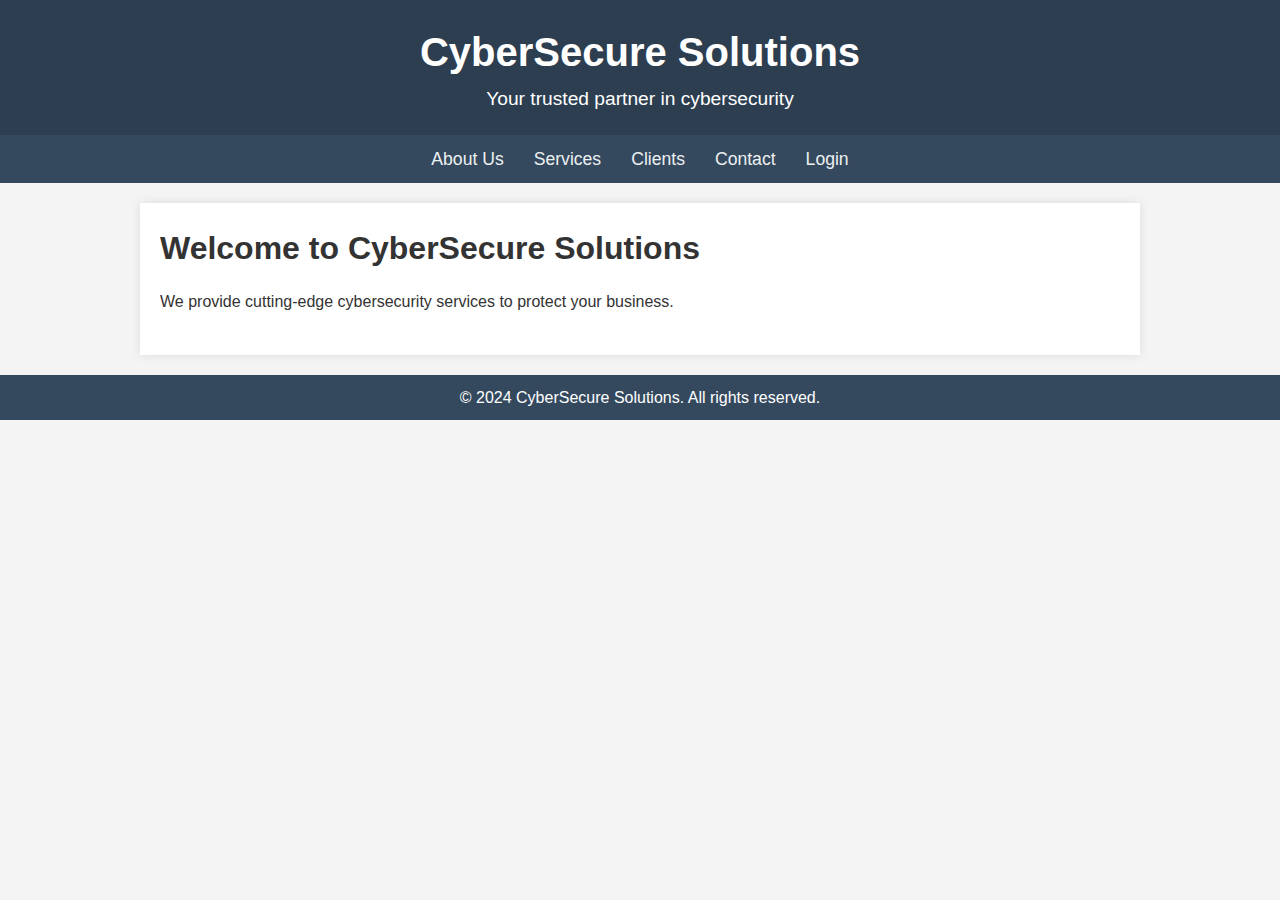
<file: HoneyPot/HoneyPotPage/index.html>
<!DOCTYPE html>
<html lang="en">
<head>
    <meta charset="UTF-8">
    <meta name="viewport" content="width=device-width, initial-scale=1.0">
    <title>CyberSecure Solutions</title>
    <link rel="stylesheet" href="styles.css">
</head>
<body>
    <header>
        <h1>CyberSecure Solutions</h1>
        <p>Your trusted partner in cybersecurity</p>
    </header>

    <nav>
        <ul>
            <li><a href="about.html">About Us</a></li>
            <li><a href="services.html">Services</a></li>
            <li><a href="clients.html">Clients</a></li>
            <li><a href="contact.html">Contact</a></li>
            <li><a href="login.php">Login</a></li>
        </ul>
    </nav>

    <main>
        <section>
            <h2>Welcome to CyberSecure Solutions</h2>
            <p>We provide cutting-edge cybersecurity services to protect your business.</p>
        </section>
    </main>

    <footer>
        <p>&copy; 2024 CyberSecure Solutions. All rights reserved.</p>
    </footer>
</body>
</html>
</file>
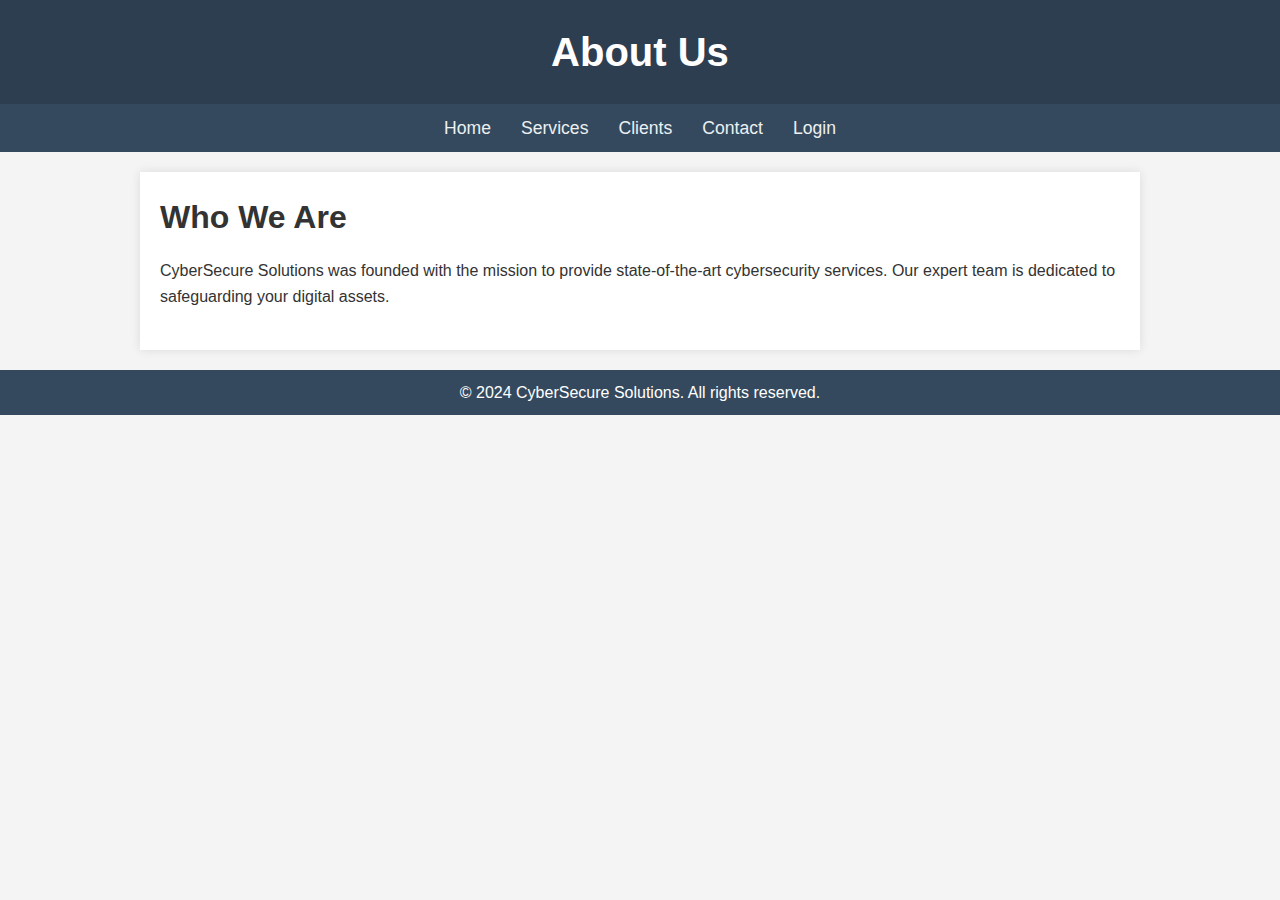
<file: HoneyPot/HoneyPotPage/about.html>
<!DOCTYPE html>
<html lang="en">
<head>
    <meta charset="UTF-8">
    <meta name="viewport" content="width=device-width, initial-scale=1.0">
    <title>About Us - CyberSecure Solutions</title>
    <link rel="stylesheet" href="styles.css">
</head>
<body>
    <header>
        <h1>About Us</h1>
    </header>

    <nav>
        <ul>
            <li><a href="index.html">Home</a></li>
            <li><a href="services.html">Services</a></li>
            <li><a href="clients.html">Clients</a></li>
            <li><a href="contact.html">Contact</a></li>
            <li><a href="login.php">Login</a></li>
        </ul>
    </nav>

    <main>
        <section>
            <h2>Who We Are</h2>
            <p>CyberSecure Solutions was founded with the mission to provide state-of-the-art cybersecurity services. Our expert team is dedicated to safeguarding your digital assets.</p>
        </section>
    </main>

    <footer>
        <p>&copy; 2024 CyberSecure Solutions. All rights reserved.</p>
    </footer>
</body>
</html>
</file>
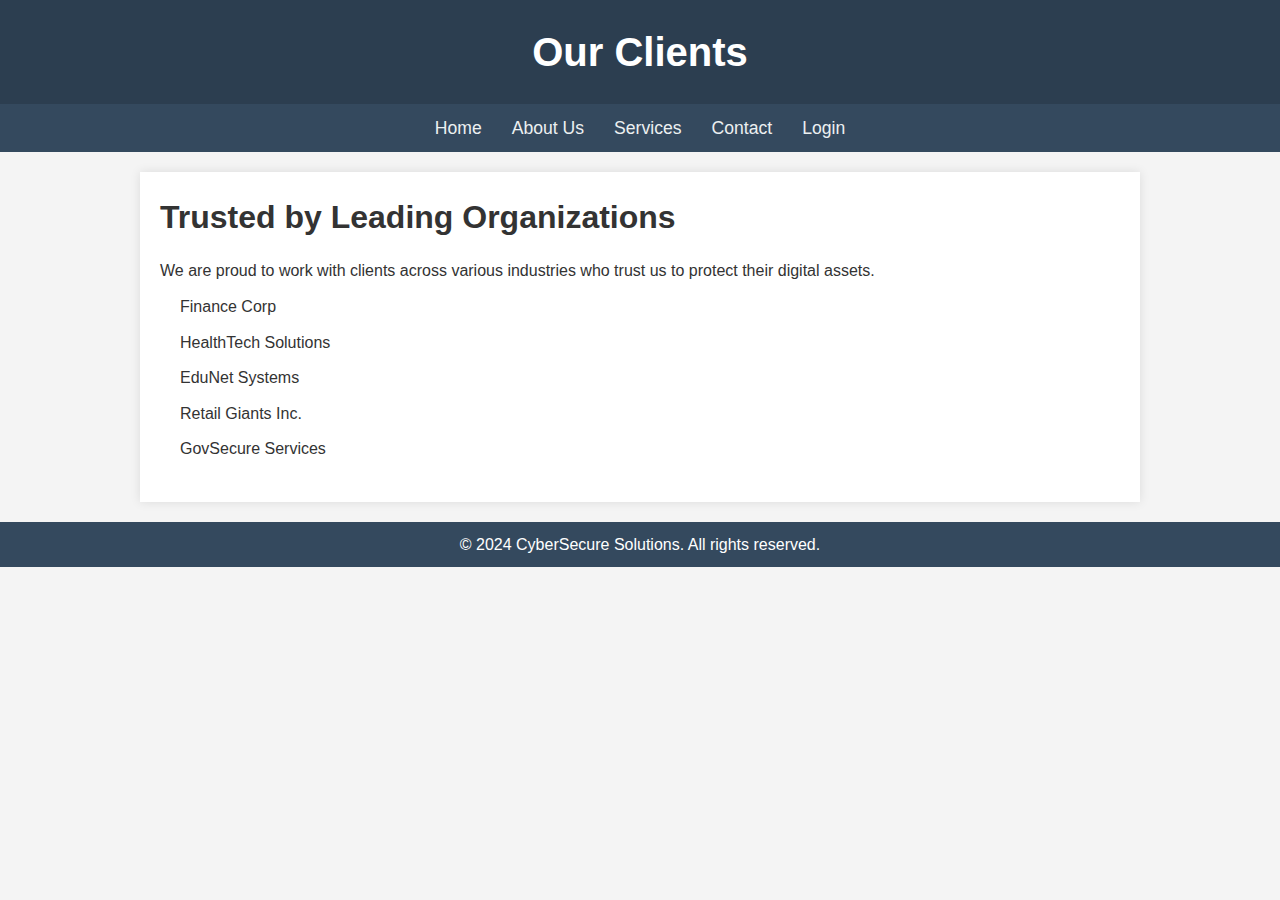
<file: HoneyPot/HoneyPotPage/clients.html>
<!DOCTYPE html>
<html lang="en">
<head>
    <meta charset="UTF-8">
    <meta name="viewport" content="width=device-width, initial-scale=1.0">
    <title>Our Clients - CyberSecure Solutions</title>
    <link rel="stylesheet" href="styles.css">
</head>
<body>
    <header>
        <h1>Our Clients</h1>
    </header>

    <nav>
        <ul>
            <li><a href="index.html">Home</a></li>
            <li><a href="about.html">About Us</a></li>
            <li><a href="services.html">Services</a></li>
            <li><a href="contact.html">Contact</a></li>
            <li><a href="login.php">Login</a></li>
        </ul>
    </nav>

    <main>
        <section>
            <h2>Trusted by Leading Organizations</h2>
            <p>We are proud to work with clients across various industries who trust us to protect their digital assets.</p>
            <ul>
                <li>Finance Corp</li>
                <li>HealthTech Solutions</li>
                <li>EduNet Systems</li>
                <li>Retail Giants Inc.</li>
                <li>GovSecure Services</li>
            </ul>
        </section>
    </main>

    <footer>
        <p>&copy; 2024 CyberSecure Solutions. All rights reserved.</p>
    </footer>
</body>
</html>
</file>
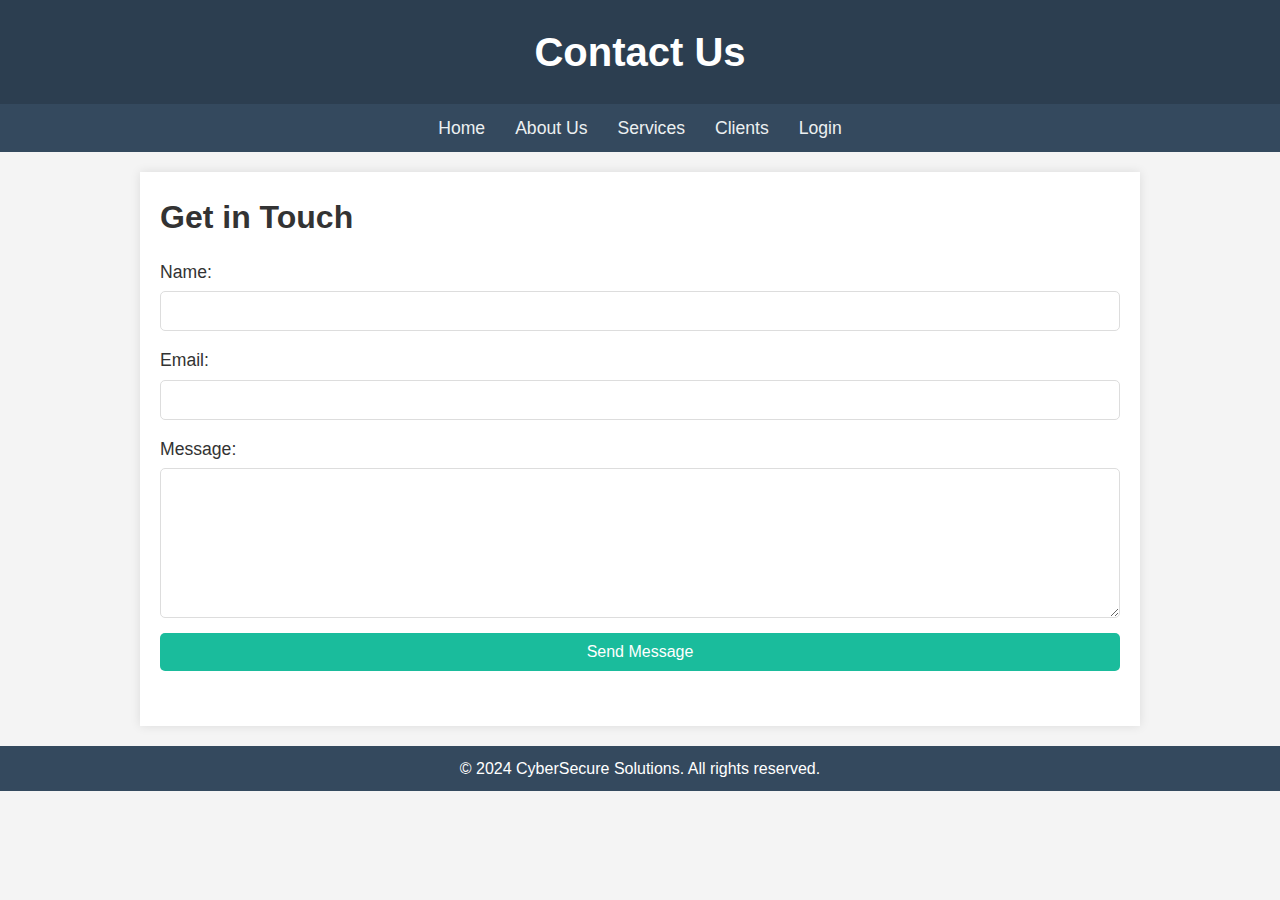
<file: HoneyPot/HoneyPotPage/contact.html>
<!DOCTYPE html>
<html lang="en">
<head>
    <meta charset="UTF-8">
    <meta name="viewport" content="width=device-width, initial-scale=1.0">
    <title>Contact Us - CyberSecure Solutions</title>
    <link rel="stylesheet" href="styles.css">
</head>
<body>
    <header>
        <h1>Contact Us</h1>
    </header>

    <nav>
        <ul>
            <li><a href="index.html">Home</a></li>
            <li><a href="about.html">About Us</a></li>
            <li><a href="services.html">Services</a></li>
            <li><a href="clients.html">Clients</a></li>
            <li><a href="login.php">Login</a></li>
        </ul>
    </nav>

    <main>
        <section>
            <h2>Get in Touch</h2>
            <form action="contact_submit.php" method="POST">
                <label for="name">Name:</label>
                <input type="text" id="name" name="name" required>

                <label for="email">Email:</label>
                <input type="email" id="email" name="email" required>

                <label for="message">Message:</label>
                <textarea id="message" name="message" required></textarea>

                <button type="submit">Send Message</button>
            </form>
        </section>
    </main>

    <footer>
        <p>&copy; 2024 CyberSecure Solutions. All rights reserved.</p>
    </footer>
</body>
</html>
</file>
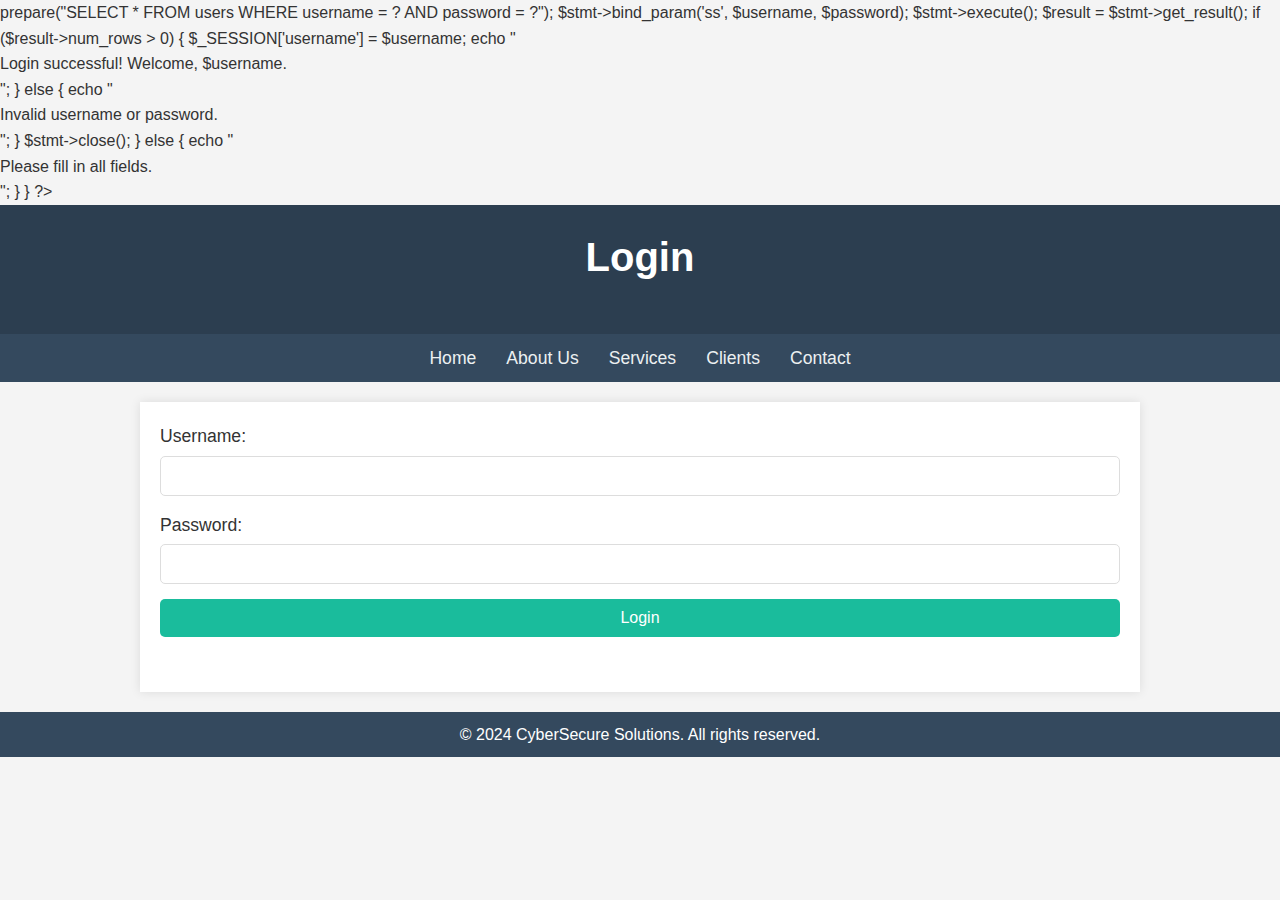
<file: HoneyPot/HoneyPotPage/login.html>
<?php
// db.php - Include this file for database connection
require 'db.php';

// Start session
session_start();

// Check if form is submitted
if ($_SERVER['REQUEST_METHOD'] === 'POST') {
    $username = $_POST['username'] ?? '';
    $password = $_POST['password'] ?? '';

    if ($username && $password) {
        // Query to check user credentials
        $stmt = $conn->prepare("SELECT * FROM users WHERE username = ? AND password = ?");
        $stmt->bind_param('ss', $username, $password);
        $stmt->execute();
        $result = $stmt->get_result();

        if ($result->num_rows > 0) {
            $_SESSION['username'] = $username;
            echo "<p>Login successful! Welcome, $username.</p>";
        } else {
            echo "<p>Invalid username or password.</p>";
        }

        $stmt->close();
    } else {
        echo "<p>Please fill in all fields.</p>";
    }
}
?>

<!DOCTYPE html>
<html lang="en">
<head>
    <meta charset="UTF-8">
    <meta name="viewport" content="width=device-width, initial-scale=1.0">
    <title>Login - CyberSecure Solutions</title>
    <link rel="stylesheet" href="styles.css">
</head>
<body>
    <header>
        <h1>Login</h1>
        <a href="login.php" class="login-button">Login</a>
    </header>

    <nav>
        <ul>
            <li><a href="index.html">Home</a></li>
            <li><a href="about.html">About Us</a></li>
            <li><a href="services.html">Services</a></li>
            <li><a href="clients.html">Clients</a></li>
            <li><a href="contact.html">Contact</a></li>
        </ul>
    </nav>

    <main>
        <section>
            <form action="login.php" method="POST">
                <label for="username">Username:</label>
                <input type="text" id="username" name="username" required>

                <label for="password">Password:</label>
                <input type="password" id="password" name="password" required>

                <button type="submit">Login</button>
            </form>
        </section>
    </main>

    <footer>
        <p>&copy; 2024 CyberSecure Solutions. All rights reserved.</p>
    </footer>
</body>
</html>
</file>
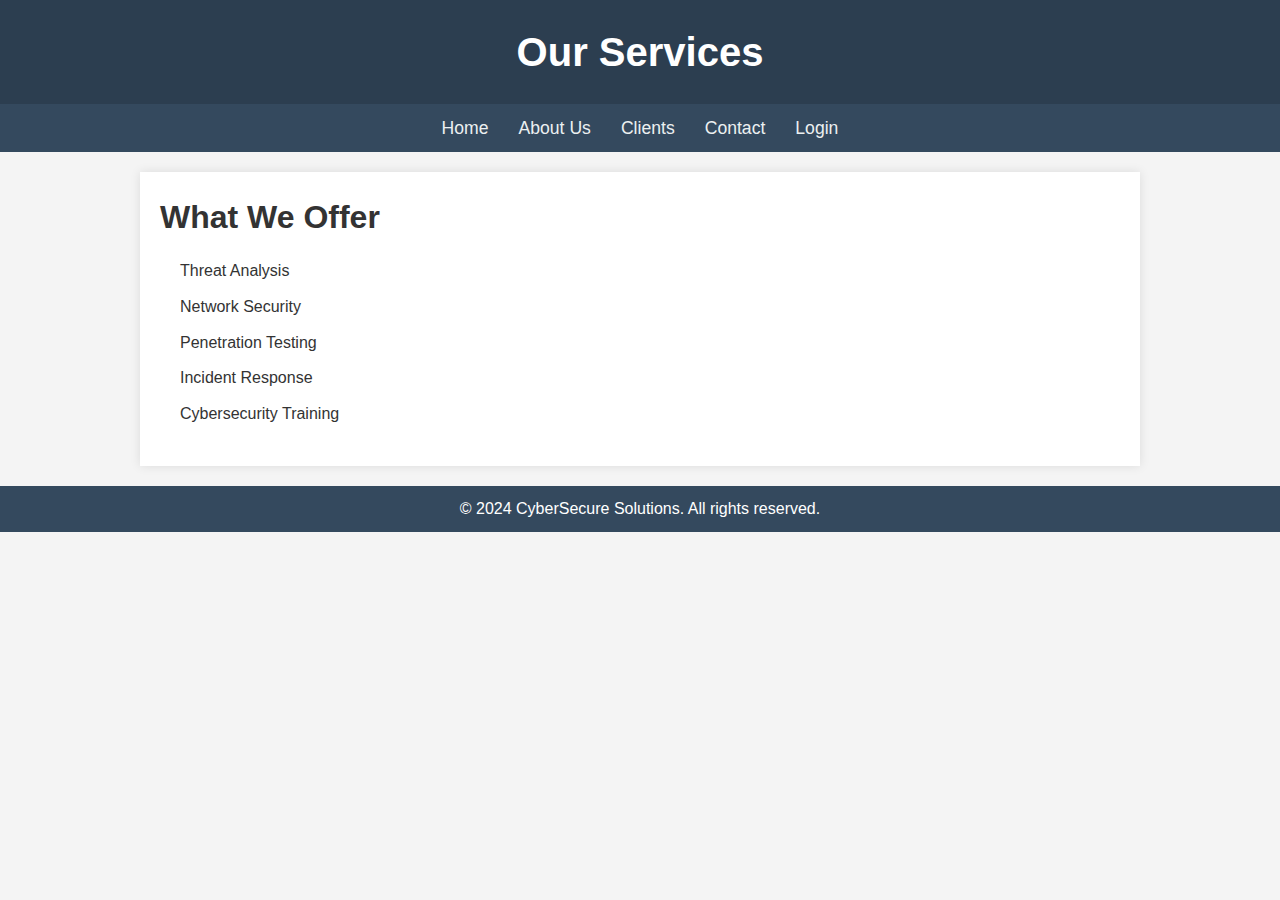
<file: HoneyPot/HoneyPotPage/services.html>
<!DOCTYPE html>
<html lang="en">
<head>
    <meta charset="UTF-8">
    <meta name="viewport" content="width=device-width, initial-scale=1.0">
    <title>Our Services - CyberSecure Solutions</title>
    <link rel="stylesheet" href="styles.css">
</head>
<body>
    <header>
        <h1>Our Services</h1>
    </header>

    <nav>
        <ul>
            <li><a href="index.html">Home</a></li>
            <li><a href="about.html">About Us</a></li>
            <li><a href="clients.html">Clients</a></li>
            <li><a href="contact.html">Contact</a></li>
            <li><a href="login.php">Login</a></li>
        </ul>
    </nav>

    <main>
        <section>
            <h2>What We Offer</h2>
            <ul>
                <li>Threat Analysis</li>
                <li>Network Security</li>
                <li>Penetration Testing</li>
                <li>Incident Response</li>
                <li>Cybersecurity Training</li>
            </ul>
        </section>
    </main>

    <footer>
        <p>&copy; 2024 CyberSecure Solutions. All rights reserved.</p>
    </footer>
</body>
</html>
</file>
<file: HoneyPot/HoneyPotPage/styles.css>
/* Reset basic margin and padding */
* {
    margin: 0;
    padding: 0;
    box-sizing: border-box;
}

/* Body */
body {
    font-family: Arial, sans-serif;
    line-height: 1.6;
    background-color: #f4f4f4;
    color: #333;
}

/* Header */
header {
    background-color: #2c3e50;
    color: #fff;
    text-align: center;
    padding: 20px 0;
}

header h1 {
    font-size: 2.5rem;
}

header p {
    font-size: 1.2rem;
}

/* Navigation */
nav {
    background-color: #34495e;
}

nav ul {
    list-style-type: none;
    display: flex;
    justify-content: center;
    padding: 10px 0;
}

nav ul li {
    margin: 0 15px;
}

nav ul li a {
    color: #ecf0f1;
    text-decoration: none;
    font-size: 1.1rem;
}

nav ul li a:hover {
    color: #1abc9c;
}

/* Main content */
main {
    padding: 20px;
    background-color: #fff;
    margin: 20px auto;
    max-width: 1000px;
    box-shadow: 0 0 10px rgba(0, 0, 0, 0.1);
}

main h2 {
    font-size: 2rem;
    margin-bottom: 15px;
}

main ul {
    list-style-type: none;
    padding-left: 20px;
}

main ul li {
    margin: 10px 0;
}

/* Form styling */
form {
    display: flex;
    flex-direction: column;
}

form label {
    font-size: 1.1rem;
    margin-bottom: 5px;
}

form input,
form textarea,
form button {
    padding: 10px;
    margin-bottom: 15px;
    font-size: 1rem;
    border: 1px solid #ddd;
    border-radius: 5px;
}

form input[type="text"],
form input[type="email"],
form input[type="password"] {
    width: 100%;
}

form textarea {
    width: 100%;
    height: 150px;
}

form button {
    background-color: #1abc9c;
    color: #fff;
    border: none;
    cursor: pointer;
}

form button:hover {
    background-color: #16a085;
}

/* Footer */
footer {
    background-color: #34495e;
    color: #fff;
    text-align: center;
    padding: 10px 0;
}

footer p {
    font-size: 1rem;
}

/* Specific page styling */
section {
    margin-bottom: 20px;
}

/* Hover effect on links */
a {
    text-decoration: none;
    color: #2c3e50;
}

a:hover {
    color: #1abc9c;
}

/* Responsive design */
@media (max-width: 768px) {
    nav ul {
        flex-direction: column;
        align-items: center;
    }

    nav ul li {
        margin: 10px 0;
    }

    main {
        margin: 10px;
        padding: 15px;
    }

    header h1 {
        font-size: 2rem;
    }
}
</file>
